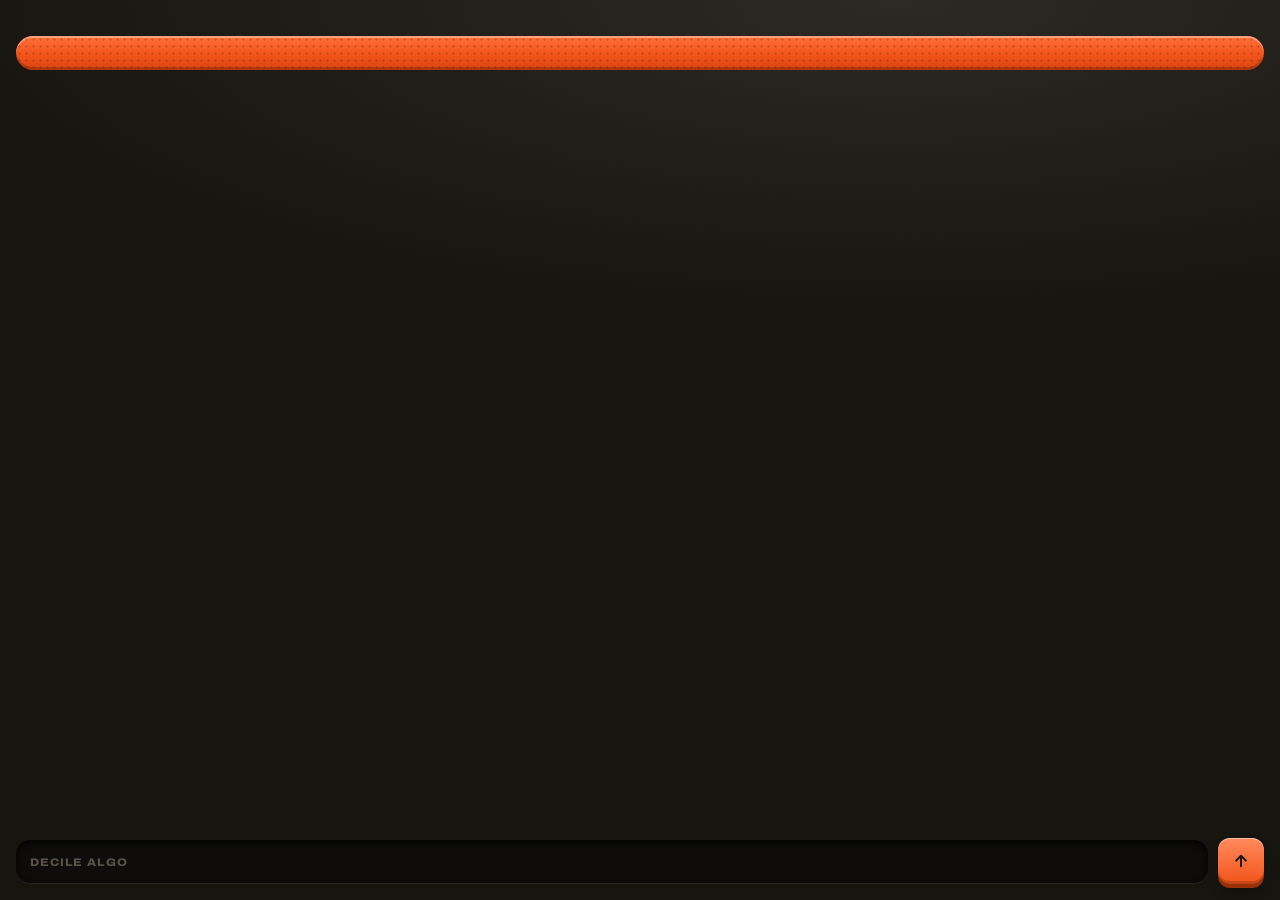
<file: escritorio/ui/panel.html>
<!doctype html>
<html lang="es">
<head>
  <meta charset="utf-8">
  <meta name="viewport" content="width=device-width, initial-scale=1">
  <title>Sintética</title>
  <link rel="stylesheet" href="panel.css">
</head>
<body>
  <!-- Los íconos: dibujados, uno por cosa, del mismo trazo. -->
  <svg width="0" height="0" style="position:absolute" aria-hidden="true">
    <symbol id="i-mandar" viewBox="0 0 24 24"><path d="M12 19V5M5.5 11.5 12 5l6.5 6.5" fill="none" stroke="currentColor" stroke-width="2.6" stroke-linecap="round" stroke-linejoin="round"/></symbol>
    <symbol id="i-mimo" viewBox="0 0 24 24"><path d="M12 20s-7.5-4.6-7.5-10A4.3 4.3 0 0 1 12 7.3 4.3 4.3 0 0 1 19.5 10c0 5.4-7.5 10-7.5 10Z" fill="currentColor"/></symbol>
    <symbol id="i-sacar" viewBox="0 0 24 24"><path d="M7 7l10 10M17 7 7 17" fill="none" stroke="currentColor" stroke-width="2.6" stroke-linecap="round"/></symbol>
    <symbol id="i-mas" viewBox="0 0 24 24"><path d="M12 6v12M6 12h12" fill="none" stroke="currentColor" stroke-width="2.6" stroke-linecap="round"/></symbol>
  </svg>

  <header data-tauri-drag-region>
    <div class="fecha" data-tauri-drag-region>
      <span class="grabado" id="dia-semana"></span>
      <h1 id="dia-numero"></h1>
    </div>
    <div class="visor clima" id="clima" hidden>
      <span class="digitos" id="temp"></span>
      <span class="grabado" id="cielo"></span>
    </div>
  </header>

  <nav class="robots" id="robots" aria-label="A quién le hablás"></nav>

  <!-- Un selector y un solo visor: hoy o una de las listas. -->
  <section class="placa-naranja" aria-label="Hoy y listas">
    <div class="pestanas" id="pestanas" role="tablist"></div>
    <div class="canal" id="canal-hoy">
      <ul class="visor dia" id="dia"></ul>
      <div class="visor bienvenida" id="sin-sumar" hidden>
        <span class="grabado">Tu día, tus listas, tus robots</span>
        <button type="button" class="tecla naranja grande" id="p-entrar">Sumalo con Telegram</button>
        <form id="p-codigo" class="visor fila" hidden>
          <input id="p-codigo-texto" inputmode="numeric" autocomplete="one-time-code" maxlength="8" placeholder="Código">
        </form>
        <span class="grabado" id="p-paso"></span>
      </div>
      <p class="visor vacio grabado" id="nada-hoy" hidden>Nada más por hoy</p>
    </div>
    <div class="bandeja canal" id="bandeja" hidden>
      <ul id="items"></ul>
      <button type="button" class="limpiar grabado" id="limpiar" hidden>Sacar los tachados</button>
      <form id="form-item" class="visor fila">
        <input id="nuevo-item" maxlength="120" autocomplete="off" placeholder="Agregar">
        <button type="submit" class="tecla negra cuadrada chica" aria-label="Agregar"><svg><use href="#i-mas"/></svg></button>
      </form>
    </div>
  </section>

  <section class="charla" id="charla" aria-live="polite"></section>

  <form id="form" class="renglon">
    <div class="visor fila">
      <input id="frase" maxlength="200" autocomplete="off" placeholder="Decile algo">
    </div>
    <button type="submit" class="tecla naranja cuadrada" aria-label="Mandar"><svg><use href="#i-mandar"/></svg></button>
  </form>
  <script src="panel.js"></script>
</body>
</html>
</file>
<file: escritorio/ui/panel.css>
/* El panel como un equipo: la misma consola de la web (chapa oscura, visores
   hundidos, teclas mecánicas con LED, la placa naranja anodizada con trama),
   Archivo ancha y nada de emojis: los íconos son trazos y LEDs. */
@font-face {
  font-family: 'Archivo';
  src: url('fuentes/Archivo.ttf') format('truetype');
  font-weight: 100 900;
  font-stretch: 62% 125%;
}

:root {
  --marca: 'Archivo', system-ui, sans-serif;
  --fondo: #16140f;
  --chapa: #211e1a;
  --hundido: #0e0d0b;
  --papel: #f3eee8;
  --gris: #8f877c;
  --gris-claro: #b9b1a6;
  --naranja: #ff5a1f;
  --brasa: #ff8a5c;
  --led: #ff6a33;
  --verde: #4ade80;
  --ambar: #ffb347;
  --azul: #7cb8ff;
  color-scheme: dark;
}

[hidden] { display: none !important; }
*, *::before, *::after { box-sizing: border-box; }

html, body { margin: 0; height: 100%; }
body {
  position: relative;
  display: flex;
  flex-direction: column;
  gap: 12px;
  padding: 18px 16px 16px;
  background: radial-gradient(130% 60% at 70% 0%, #2c2823 0%, var(--fondo) 60%);
  color: var(--papel);
  font: 600 14px/1.4 var(--marca);
  -webkit-font-smoothing: antialiased;
  overflow: hidden;
  user-select: none;
  -webkit-user-select: none;
}
/* En la Mac la barra de la ventana va por arriba del panel (los semáforos). */
body.mac { padding-top: 40px; }
/* Grano: un ruido muy suave sobre todo, como chapa pintada. */
body::before {
  content: '';
  position: fixed;
  inset: 0;
  pointer-events: none;
  opacity: 0.07;
  mix-blend-mode: overlay;
  background-image: url("data:image/svg+xml;utf8,<svg xmlns='http://www.w3.org/2000/svg' width='160' height='160'><filter id='g'><feTurbulence type='fractalNoise' baseFrequency='.85' numOctaves='3' stitchTiles='stitch'/></filter><rect width='100%' height='100%' filter='url(%23g)'/></svg>");
}
body > * { position: relative; flex: none; }
:focus-visible { outline: 2px solid var(--brasa); outline-offset: 2px; }

svg { width: 18px; height: 18px; display: block; }

/* ---- Piezas ---- */

.grabado {
  font: 800 10px/1 var(--marca);
  font-stretch: 115%;
  letter-spacing: 0.14em;
  text-transform: uppercase;
  color: var(--gris);
}

.visor {
  border-radius: 14px;
  background: var(--hundido);
  box-shadow: inset 0 3px 9px rgba(0, 0, 0, 0.8), 0 1px 0 rgba(255, 255, 255, 0.07);
}
.digitos {
  font: 900 22px/1 var(--marca);
  font-stretch: 110%;
  font-variant-numeric: tabular-nums;
  color: var(--brasa);
  text-shadow: 0 0 14px rgba(255, 106, 51, 0.45);
}

.tecla {
  display: inline-grid;
  place-items: center;
  border: 0;
  border-radius: 12px;
  cursor: pointer;
  font: 800 11px/1 var(--marca);
  font-stretch: 115%;
  letter-spacing: 0.08em;
  text-transform: uppercase;
  transition: transform 0.08s, box-shadow 0.08s, filter 0.15s;
}
.tecla:hover { filter: brightness(1.06); }
.tecla.naranja {
  color: #1a1714;
  background: linear-gradient(180deg, #ff8a5c 0%, #f2541a 100%);
  box-shadow: inset 0 1px 0 rgba(255, 255, 255, 0.45), inset 0 -3px 0 rgba(0, 0, 0, 0.18), 0 4px 0 #9a3209, 0 8px 12px -4px rgba(0, 0, 0, 0.5);
}
.tecla.naranja:active { transform: translateY(3px); box-shadow: inset 0 1px 0 rgba(255, 255, 255, 0.45), 0 1px 0 #9a3209; }
.tecla.negra {
  color: var(--papel);
  background: linear-gradient(180deg, #3a3632 0%, #1d1b18 100%);
  box-shadow: inset 0 1px 0 rgba(255, 255, 255, 0.18), inset 0 -3px 0 rgba(0, 0, 0, 0.4), 0 4px 0 #000, 0 8px 12px -4px rgba(0, 0, 0, 0.6);
}
.tecla.negra:active, .tecla.negra[aria-pressed='true'] { transform: translateY(3px); box-shadow: inset 0 1px 0 rgba(255, 255, 255, 0.12), 0 1px 0 #000; }
.tecla.cuadrada { width: 46px; height: 46px; }
.tecla.cuadrada.chica { width: 34px; height: 34px; border-radius: 10px; }
.tecla.cuadrada.chica svg { width: 15px; height: 15px; }

.led { display: inline-block; width: 8px; height: 8px; border-radius: 50%; background: #4a443e; flex: none; }
.led.on { background: var(--led); box-shadow: 0 0 9px var(--led); }
.led.verde { background: var(--verde); box-shadow: 0 0 8px var(--verde); }

/* ---- El encabezado ---- */

header { display: flex; align-items: flex-end; justify-content: space-between; gap: 12px; }
.fecha { display: grid; gap: 6px; }
h1 {
  margin: 0;
  font: 900 40px/0.86 var(--marca);
  font-stretch: 125%;
  letter-spacing: -0.04em;
  text-transform: uppercase;
}
.clima { display: grid; justify-items: end; gap: 6px; padding: 10px 14px; }

/* ---- A quién le hablás: llaves con LED ---- */

.robots { display: flex; gap: 6px; overflow-x: auto; scrollbar-width: none; padding-bottom: 2px; }
.robots:empty { display: none; }
.llave {
  flex: none;
  display: inline-flex;
  align-items: center;
  gap: 8px;
  height: 34px;
  padding: 0 12px;
  border: 0;
  border-radius: 10px;
  cursor: pointer;
  background: var(--hundido);
  color: var(--gris-claro);
  font: 800 10px/1 var(--marca);
  font-stretch: 112%;
  letter-spacing: 0.1em;
  text-transform: uppercase;
  box-shadow: inset 0 2px 6px rgba(0, 0, 0, 0.8), 0 1px 0 rgba(255, 255, 255, 0.06);
}
.llave[aria-pressed='true'] { color: var(--papel); box-shadow: inset 0 2px 6px rgba(0, 0, 0, 0.8), 0 0 0 1.5px rgba(255, 106, 51, 0.7); }
.llave.mimo { padding: 0 10px; color: var(--led); }
.llave.mimo svg { width: 14px; height: 14px; filter: drop-shadow(0 0 6px rgba(255, 106, 51, 0.6)); }

/* ---- Hoy: un visor con lo que viene ---- */

.dia { list-style: none; margin: 0; padding: 4px 12px; display: grid; max-height: 156px; overflow-y: auto; scrollbar-width: none; color: var(--papel); }
.dia:empty { display: none; }
.dia li {
  display: grid;
  grid-template-columns: 12px 52px 1fr;
  align-items: center;
  gap: 8px;
  min-height: 34px;
}
.dia li + li { border-top: 1px solid rgba(255, 255, 255, 0.05); }
.dia .hora { font-size: 15px; }
.dia .que { min-width: 0; overflow: hidden; text-overflow: ellipsis; white-space: nowrap; color: var(--papel); }
.dia .pasado { opacity: 0.38; }
.dia .pasado .digitos { text-shadow: none; }
/* La marca de cada cosa: misma familia, otra forma (punto, cuadrado, anillo, raya). */
.marca { width: 8px; height: 8px; justify-self: center; }
.marca.recordatorio { border-radius: 50%; background: var(--led); box-shadow: 0 0 8px var(--led); }
.marca.agenda { border-radius: 2px; background: var(--ambar); box-shadow: 0 0 8px rgba(255, 179, 71, 0.7); }
.marca.alarma { border-radius: 50%; border: 2px solid var(--brasa); box-shadow: 0 0 8px rgba(255, 138, 92, 0.6); }
.marca.mail { height: 4px; width: 10px; border-radius: 2px; background: var(--azul); box-shadow: 0 0 8px rgba(124, 184, 255, 0.6); }
.dia .mas {
  display: block;
  min-height: 0;
  padding: 8px 0 4px;
  border: 0;
  background: none;
  cursor: pointer;
  text-align: left;
}
.dia .mas:hover { color: var(--papel); }
.bienvenida { display: grid; justify-items: center; gap: 12px; padding: 18px 14px; text-align: center; }
.tecla.grande { height: 46px; padding: 0 20px; font-size: 12px; }
.bienvenida .fila { width: 160px; padding: 0 12px; }
.bienvenida .fila input { text-align: center; color: var(--brasa); font-size: 18px; letter-spacing: 0.2em; }
.vacio { margin: 0; padding: 16px 12px; text-align: center; }

/* ---- Listas: la placa naranja anodizada ---- */

.placa-naranja {
  border-radius: 22px;
  padding: 12px;
  display: grid;
  gap: 10px;
  color: #1a1714;
  background: linear-gradient(180deg, #ff7039 0%, #f2541a 55%, #d9450f 100%);
  box-shadow: inset 0 2px 0 rgba(255, 255, 255, 0.35), inset 0 -3px 0 rgba(0, 0, 0, 0.18), 0 24px 40px -26px rgba(0, 0, 0, 0.9);
}
.placa-naranja::before {
  content: '';
  position: absolute;
  inset: 0;
  border-radius: inherit;
  pointer-events: none;
  background-image: radial-gradient(rgba(0, 0, 0, 0.14) 1px, transparent 1.4px);
  background-size: 7px 7px;
}
.placa-naranja > * { position: relative; }
.pestanas { display: flex; gap: 8px; flex-wrap: wrap; }
.pestanas .tecla { height: 32px; padding: 0 12px; display: inline-flex; gap: 8px; }
.pestanas .cuenta { font-variant-numeric: tabular-nums; color: var(--brasa); }
.bandeja {
  display: grid;
  gap: 8px;
  border-radius: 16px;
  padding: 8px;
  background: rgba(26, 23, 20, 0.14);
  box-shadow: inset 0 2px 6px rgba(0, 0, 0, 0.22);
}
#items { list-style: none; margin: 0; padding: 0; display: grid; max-height: 112px; overflow-y: auto; scrollbar-width: none; }
#items li { display: flex; align-items: center; transition: opacity 0.2s; }
#items li.saliendo { opacity: 0.3; }
#items label {
  flex: 1;
  min-width: 0;
  display: flex;
  align-items: center;
  gap: 10px;
  padding: 6px 6px;
  border-radius: 8px;
  cursor: pointer;
  font-weight: 700;
}
#items { -webkit-mask-image: linear-gradient(180deg, #000 calc(100% - 18px), transparent); mask-image: linear-gradient(180deg, #000 calc(100% - 18px), transparent); padding-bottom: 10px; }
#items label:hover { background: rgba(26, 23, 20, 0.08); }
#items .hecho span { text-decoration: line-through; text-decoration-thickness: 2px; color: rgba(26, 23, 20, 0.45); }
/* Sacar: aparece con el mouse encima (o con el foco), una tecla negra chiquita. */
#items .sacar {
  flex: none;
  width: 24px;
  height: 24px;
  margin-right: 4px;
  padding: 0;
  display: grid;
  place-items: center;
  border: 0;
  border-radius: 7px;
  color: var(--papel);
  background: linear-gradient(180deg, #3a3632 0%, #1d1b18 100%);
  box-shadow: inset 0 1px 0 rgba(255, 255, 255, 0.16), 0 2px 0 #000;
  cursor: pointer;
  opacity: 0;
  transition: opacity 0.15s;
}
#items .sacar svg { width: 12px; height: 12px; }
#items li:hover .sacar, #items .sacar:focus-visible { opacity: 1; }
#items .sacar:active { transform: translateY(1px); box-shadow: inset 0 1px 0 rgba(255, 255, 255, 0.12); }
.limpiar {
  justify-self: start;
  margin: -4px 0 0 6px;
  padding: 4px 6px;
  border: 0;
  background: none;
  color: rgba(26, 23, 20, 0.6);
  cursor: pointer;
}
.limpiar:hover { color: #1a1714; }
/* La casilla: un hueco hundido que se prende como un LED. */
#items input {
  appearance: none;
  -webkit-appearance: none;
  flex: none;
  width: 18px;
  height: 18px;
  margin: 0;
  border-radius: 5px;
  background: var(--hundido);
  box-shadow: inset 0 2px 4px rgba(0, 0, 0, 0.8);
  display: grid;
  place-items: center;
  cursor: pointer;
}
#items input::after { content: ''; width: 8px; height: 8px; border-radius: 2px; background: #3a342e; transition: background 0.15s, box-shadow 0.15s; }
#items input:checked::after { background: var(--led); box-shadow: 0 0 8px var(--led); }

.fila { display: flex; align-items: center; gap: 8px; padding: 4px 4px 4px 14px; min-width: 0; }
.fila input {
  flex: 1;
  min-width: 0;
  border: 0;
  background: none;
  padding: 10px 0;
  color: var(--papel);
  font: 700 14px/1 var(--marca);
  outline: none;
  user-select: text;
  -webkit-user-select: text;
}
.fila input::placeholder { color: #5a524a; font-stretch: 112%; letter-spacing: 0.08em; text-transform: uppercase; font-size: 11px; font-weight: 800; }
.visor.fila:focus-within { box-shadow: inset 0 3px 9px rgba(0, 0, 0, 0.8), 0 0 0 1.5px var(--brasa); }

/* ---- La charla ---- */

.charla {
  flex: 1 1 auto;
  min-height: 80px;
  overflow-y: auto;
  scrollbar-width: none;
  display: flex;
  flex-direction: column;
  gap: 8px;
  padding: 4px 0;
  -webkit-mask-image: linear-gradient(180deg, transparent 0, #000 18px);
  mask-image: linear-gradient(180deg, transparent 0, #000 18px);
}
.charla p {
  margin: 0;
  max-width: 84%;
  padding: 9px 13px;
  border-radius: 14px;
  overflow-wrap: anywhere;
  user-select: text;
  -webkit-user-select: text;
}
.charla .el {
  align-self: flex-start;
  background: linear-gradient(180deg, #2c2925 0%, #1f1c19 100%);
  box-shadow: inset 0 1px 0 rgba(255, 255, 255, 0.09), 0 3px 0 #0b0a09;
  border-bottom-left-radius: 4px;
}
.charla .el.aviso { box-shadow: inset 0 1px 0 rgba(255, 255, 255, 0.09), inset 0 0 0 1.5px rgba(255, 106, 51, 0.75), 0 3px 0 #0b0a09; }
.charla .vos {
  align-self: flex-end;
  color: #1a1714;
  background: linear-gradient(180deg, #ff8a5c 0%, #f2541a 100%);
  box-shadow: inset 0 1px 0 rgba(255, 255, 255, 0.4), 0 3px 0 #9a3209;
  border-bottom-right-radius: 4px;
}
.charla .quien { display: block; margin-bottom: 4px; }
/* Pensando: tres LED naranjas que laten uno atrás del otro. */
.charla .pensando { display: flex; gap: 6px; padding-block: 13px; }
.charla .pensando i {
  width: 7px;
  height: 7px;
  border-radius: 50%;
  background: var(--brasa);
  box-shadow: 0 0 6px rgba(255, 106, 51, 0.7);
  animation: latir 1.1s ease-in-out infinite;
}
.charla .pensando i:nth-child(2) { animation-delay: 0.18s; }
.charla .pensando i:nth-child(3) { animation-delay: 0.36s; }
@keyframes latir {
  0%, 100% { opacity: 0.25; transform: translateY(0); }
  40% { opacity: 1; transform: translateY(-2px); }
}
.charla .vos .quien { color: rgba(26, 23, 20, 0.6); }

.renglon { display: flex; gap: 10px; align-items: center; }
.renglon .visor { flex: 1; }

@media (prefers-reduced-motion: reduce) {
  * { transition: none !important; }
  .charla .pensando i { animation: none; opacity: 0.7; }
}
</file>
